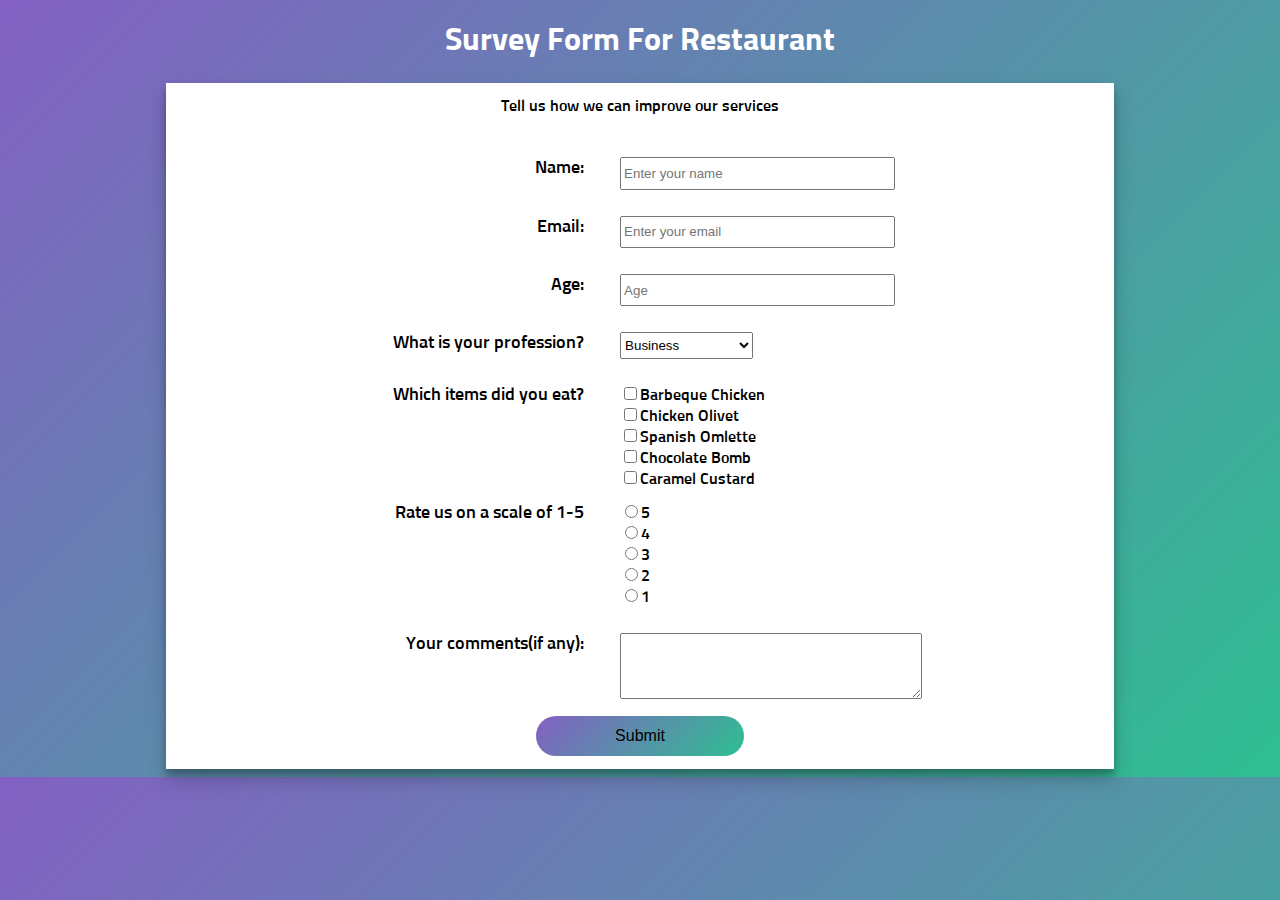
<file: index.html>
<!DOCTYPE html>
<html>
<head>
	<title>Survey Form</title>
	<link rel="stylesheet" type="text/css" href="survey.css">
</head>
<body>
	<header>
	  <h1 id="title">Survey Form For Restaurant</h1>
    </header>	
<div id="box">
    <p id="description" class="item">Tell us how we can improve our services</p>	
    <div>
    	<form id="survey-form">
    		<div class="item">
 	          <div class="itemtext">
    			<label for="name" id="name-labek">Name: </label>
    		  </div>
    		  <div class="inputs">
    			<input type="text" name="name" id="name" class='text' placeholder="Enter your name"required>
    		  </div>   			
    		</div>
    		<div class="item">
 	          <div class="itemtext">
    			<label for="email" id="email-label">Email: </label>
    		  </div>
    		  <div class="inputs">
    			<input type="email" name="email" id="email" class='text' placeholder="Enter your email" required>
    		  </div>   			
    		</div>
    		<div class="item">
 	          <div class="itemtext">
    			<label for="age" id="number-label">Age: </label>
    		  </div>
    		  <div class="inputs">
    			<input type="number" name="age" id="number" class='text' placeholder="Age" required>
    		  </div>   			
    		</div>
    		<div class="item">
 	          <div class="itemtext">
    			<label id="name" for="profession">What is your profession? </label>
    		  </div>
    		  <div class="inputs">
    			<select>
    				<option id="dropdown">Business</option>
    				<option id="dropdown">Full time job</option>
    				<option id="dropdown">Part time job</option>
    				<option id="dropdown">Student</option>
    				<option id="dropdown">Homemaker</option>
    				<option id="dropdown">Other</option>
    			</select>
    		  </div>   			
    		</div>
    		<div class="item">
 	          <div class="itemtext">
    			<label id="name" for="food">Which items did you eat? </label>
    		  </div>
    		  <div class="inputs">
    			<li><input type="checkbox" name="food" value="1">Barbeque Chicken</li>
    			<li><input type="checkbox" name="food" value="2">Chicken Olivet</li>
    			<li><input type="checkbox" name="food" value="3">Spanish Omlette</li>
    			<li><input type="checkbox" name="food" value="4">Chocolate Bomb</li>
    			<li><input type="checkbox" name="food" value="5">Caramel Custard</li>   			
    		</div>
    		<div class="item">
 	          <div class="itemtext">
    			<label id="name" for="salary">Rate us on a scale of 1-5 </label>
    		  </div>
    		  <div class="inputs">
    			<li><input type="radio" name="rate">5</li>
    			<li><input type="radio" name="rate">4</li>
    			<li><input type="radio" name="rate">3</li>
    			<li><input type="radio" name="rate">2</li>
    			<li><input type="radio" name="rate">1</li>
    		  </div>   			
    		</div>
    		<div class="item">
 	          <div class="itemtext">
    			<label id="name" for="name">Your comments(if any): </label>
    		  </div>
    		  <div class="inputs">
    			<textarea name placeholder="Write your feedback here" rows="4"cols="35">
    			</textarea>
    		  </div>   			
    		</div>
    		<button id="submit">Submit</button>
    	</form>
    </div>
 </div>
</body>
</html>
</file>
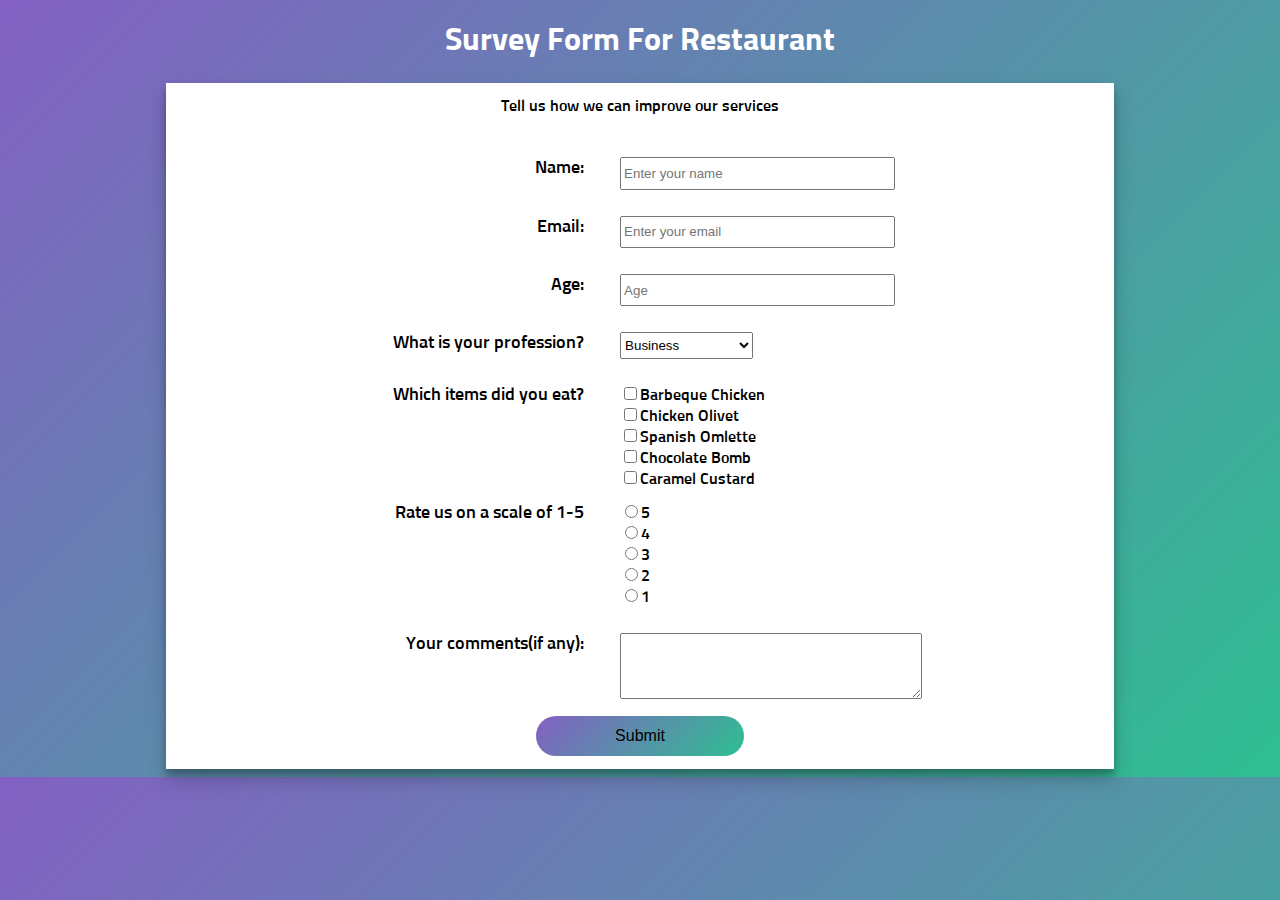
<file: inde.html>
<!DOCTYPE html>
<html>
<head>
	<title>Survey Form</title>
	<link rel="stylesheet" type="text/css" href="survey.css">
</head>
<body>
	<header>
	  <h1 id="title">Survey Form For Restaurant</h1>
    </header>	
<div id="box">
    <p id="description" class="item">Tell us how we can improve our services</p>	
    <div>
    	<form id="survey-form">
    		<div class="item">
 	          <div class="itemtext">
    			<label for="name" id="name-labek">Name: </label>
    		  </div>
    		  <div class="inputs">
    			<input type="text" name="name" id="name" class='text' placeholder="Enter your name"required>
    		  </div>   			
    		</div>
    		<div class="item">
 	          <div class="itemtext">
    			<label for="email" id="email-label">Email: </label>
    		  </div>
    		  <div class="inputs">
    			<input type="email" name="email" id="email" class='text' placeholder="Enter your email" required>
    		  </div>   			
    		</div>
    		<div class="item">
 	          <div class="itemtext">
    			<label for="age" id="number-label">Age: </label>
    		  </div>
    		  <div class="inputs">
    			<input type="number" name="age" id="number" class='text' placeholder="Age" required>
    		  </div>   			
    		</div>
    		<div class="item">
 	          <div class="itemtext">
    			<label id="name" for="profession">What is your profession? </label>
    		  </div>
    		  <div class="inputs">
    			<select>
    				<option id="dropdown">Business</option>
    				<option id="dropdown">Full time job</option>
    				<option id="dropdown">Part time job</option>
    				<option id="dropdown">Student</option>
    				<option id="dropdown">Homemaker</option>
    				<option id="dropdown">Other</option>
    			</select>
    		  </div>   			
    		</div>
    		<div class="item">
 	          <div class="itemtext">
    			<label id="name" for="food">Which items did you eat? </label>
    		  </div>
    		  <div class="inputs">
    			<li><input type="checkbox" name="food" value="1">Barbeque Chicken</li>
    			<li><input type="checkbox" name="food" value="2">Chicken Olivet</li>
    			<li><input type="checkbox" name="food" value="3">Spanish Omlette</li>
    			<li><input type="checkbox" name="food" value="4">Chocolate Bomb</li>
    			<li><input type="checkbox" name="food" value="5">Caramel Custard</li>   			
    		</div>
    		<div class="item">
 	          <div class="itemtext">
    			<label id="name" for="salary">Rate us on a scale of 1-5 </label>
    		  </div>
    		  <div class="inputs">
    			<li><input type="radio" name="rate">5</li>
    			<li><input type="radio" name="rate">4</li>
    			<li><input type="radio" name="rate">3</li>
    			<li><input type="radio" name="rate">2</li>
    			<li><input type="radio" name="rate">1</li>
    		  </div>   			
    		</div>
    		<div class="item">
 	          <div class="itemtext">
    			<label id="name" for="name">Your comments(if any): </label>
    		  </div>
    		  <div class="inputs">
    			<textarea name placeholder="Write your feedback here" rows="4"cols="35">
    			</textarea>
    		  </div>   			
    		</div>
    		<button id="submit">Submit</button>
    	</form>
    </div>
 </div>
</body>
</html>
</file>
<file: survey.css>
@import url('https://fonts.googleapis.com/css?family=Sunflower:300');
body{
	background:linear-gradient(135deg, #8360c3, #2ebf91);
	font-family: 'Sunflower', sans-serif;
	text-align:center;
}
h1{
	text-align:center;
	color:white;
}
#box{
	width:75%;
	max-width:900px
	height:auto;
	background:white;
	margin:0 auto;
	box-shadow: 0 10px 20px rgba(0,0,0,0.19), 0 6px 6px rgba(0,0,0,0.23);
	text-align:center;
}
.text{
	height:2em;
	width:20em;
}
select{
width:10em;
height:2em;
}

.item{
padding:0.8em 0;
}
.itemtext{
	display:inline-block;
	width:40%;
	text-align: right;
	vertical-align:top;
	font-size:1.1em;
}
.inputs{
	display:inline-block;
	width:48%;
	text-align:left;
	vertical-align:middle;
	padding-left:2em;
}
li{
	list-style:none;
}
button{
width:13em;
height:2.5em;
border:none;
border-radius: 50px;
font-size:1em;
background:linear-gradient(135deg, #8360c3, #2ebf91);
}
button:hover{
	background:white;
	border:2px solid #173fd1;
}
@media screen and (max-width:833px){
	.text{
       width:80%;

	}
	select{
		width:90%;
	}
	textarea{
		width:80%;
	}
}
@media screen and (max-width:520px){
   .itemtext{
   	padding-left:30px;
   	width:100%;
   	text-align: left;
   }
   .inputs{
   	width:80%;
   	margin:10px 0;
   	float:left;
   }
   .text{
   	width:100%;
   }
   select{
   	width:100%;
   }
   textarea{
   	width:100%;
   }
   button{
   	height:80%;
   	width:80%;
   }
}
</file>
